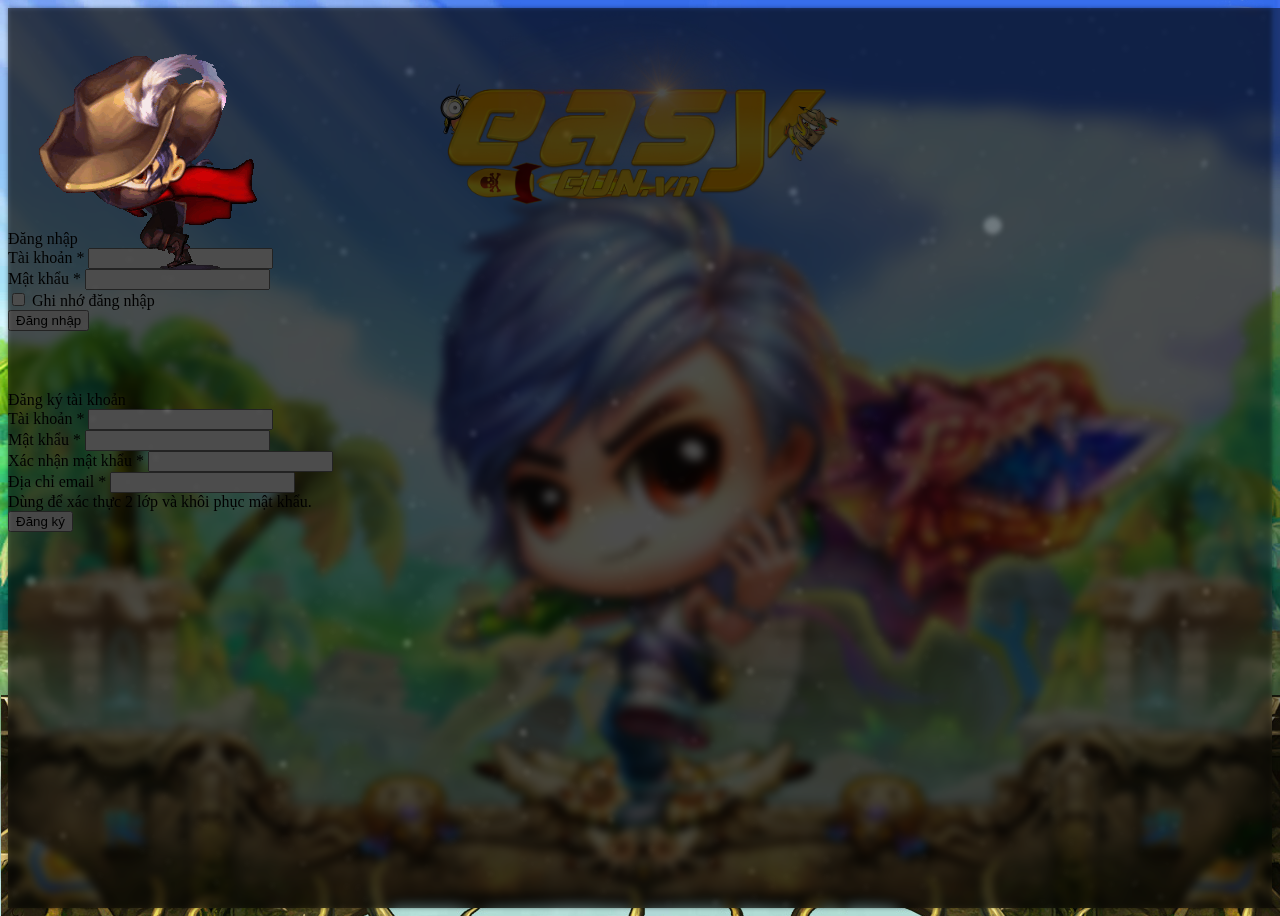
<file: index.html>
<!doctype html>
<html lang="vi">
<head>
    <meta charset="UTF-8">
    <meta name="viewport"
          content="width=device-width, user-scalable=no, initial-scale=1.0, maximum-scale=1.0, minimum-scale=1.0">
    <meta http-equiv="X-UA-Compatible" content="ie=edge">
    <title>EasyGunny Play</title>
    <link href="https://cdn.jsdelivr.net/npm/bootstrap@5.3.0-alpha1/dist/css/bootstrap.min.css" rel="stylesheet" integrity="sha384-GLhlTQ8iRABdZLl6O3oVMWSktQOp6b7In1Zl3/Jr59b6EGGoI1aFkw7cmDA6j6gD" crossorigin="anonymous">
    <script src="https://cdn.jsdelivr.net/npm/bootstrap@5.3.0-alpha1/dist/js/bootstrap.bundle.min.js" integrity="sha384-w76AqPfDkMBDXo30jS1Sgez6pr3x5MlQ1ZAGC+nuZB+EYdgRZgiwxhTBTkF7CXvN" crossorigin="anonymous"></script>
    <link rel="stylesheet" href="/css/alertify.min.css">
    <link rel="stylesheet" href="/css/themes/bootstrap.min.css">
    <link rel="stylesheet" href="/style.css">
    <link rel="shortcut icon" href="favicon.png" type="image/x-icon">
    <script src="https://code.jquery.com/jquery-3.6.3.min.js"></script>
    <script src="/alertify.min.js"></script>
    <script src="/config.js"></script>
    <script src="/helper.js"></script>
    <script>
        $(document).ready(function () {
            let mod = Math.floor(Math.random() * 10 % 8);
            let backgroundIndex = parseInt(mod.toString());
            $("body").addClass('background-' + backgroundIndex);
        });
    </script>
</head>
<body class="h-100vh background">
<div class="stars"></div>
<div class="content container position-relative">
    <div class="row h-75">
        <div class="align-items-end d-flex flex-column justify-content-center col-md-6 col-sm-12">
            <div class="logo">
                <a href="http://easygun.vn"><img src="/images/logo2_cropped_lens.png"/></a>
            </div>
            <div class="form-login">
                <div class="card">
                    <div class="card-header text-center">
                        Đăng nhập
                    </div>
                    <div class="card-body">
                        <form>
                            <div class="mb-3">
                                <label for="lusername" class="form-label">Tài khoản *</label>
                                <input type="text" class="form-control" id="lusername">
                            </div>
                            <div class="mb-3">
                                <label for="lpassword" class="form-label">Mật khẩu *</label>
                                <input type="password" class="form-control" id="lpassword">
                            </div>
                            <div class="mb-3 form-check">
                                <input type="checkbox" class="form-check-input" id="lremember">
                                <label class="form-check-label" for="lremember">Ghi nhớ đăng nhập</label>
                            </div>
                            <button type="button" class="btn btn-primary" id="loginbtn">Đăng nhập</button>
                        </form>
                    </div>
                </div>
            </div>
        </div>
        <div class="align-items-start d-flex flex-column justify-content-center col-md-6 col-sm-12">
            <div class="form-register">
                <div class="card">
                    <div class="card-header text-center">
                        Đăng ký tài khoản
                    </div>
                    <div class="card-body">
                        <form>
                            <div class="mb-3">
                                <label for="rusername" class="form-label">Tài khoản *</label>
                                <input type="text" class="form-control" id="rusername">
                            </div>
                            <div class="mb-3">
                                <label for="rpassword" class="form-label">Mật khẩu *</label>
                                <input type="password" class="form-control" id="rpassword">
                            </div>
                            <div class="mb-3">
                                <label for="rrpassword" class="form-label">Xác nhận mật khẩu *</label>
                                <input type="password" class="form-control" id="rrpassword">
                            </div>
                            <div class="mb-3">
                                <label for="remail" class="form-label">Địa chỉ email *</label>
                                <input type="email" class="form-control" id="remail" aria-describedby="emailHelp">
                                <div id="emailHelp" class="form-text">Dùng để xác thực 2 lớp và khôi phục mật khẩu.</div>
                            </div>
                            <button type="button" class="btn btn-primary m-auto" id="registerbtn">Đăng ký</button>
                        </form>
                    </div>
                </div>
            </div>
        </div>
    </div>
</div>
<div class="loadingMask d-flex align-items-center justify-content-center d-none">
    <img src="/images/frames.gif" />
</div>
<script>
    $(document).ready(function () {
        let token = localStorage.getItem('token');
        let userinfo = localStorage.getItem('userInfo');
        if (!empty(token) && !empty(userinfo)) {
            window.location.href = '/play.html';
            return;
        }
        $("#loginbtn").click(function (e) {
            e.preventDefault();
            let username = $("#lusername").val();
            let password = $("#lpassword").val();
            let remember = $("#lremember").val();
            if (empty(username) || empty(password)) {
                alertify
                    .alert("Cảnh báo", "Vui lòng nhập tài khoản và mật khẩu để đăng nhập!", function(){
                    });
                return false;
            }
            showLoading();
            $.ajax({
                url: host + '/api/login131',
                type: 'post',
                dataType: 'json',
                data: {username: username, password: password, remember: remember},
                success: function (response, xhr) {
                    hideLoading();
                    if (response.success == true) {
                        localStorage.setItem('token', response.data.token);
                        localStorage.setItem('userInfo', JSON.stringify(response.data.userInfo));
                        alertify.success("Đăng nhập thành công!");
                        window.location.href = '/play.html';
                    } else if (response.success == 2) {
                        var prompt = alertify.prompt("Xác thực 2 lớp", "Nhập mã xác thực đã được gửi đến email đăng ký tương ứng với tài khoản, mã xác thực sẽ hết hạn trong vòng 2 phút.", "",
                            function(evt, value ){
                                if (empty(value)) {
                                    alertify.error('Hủy xác thực 2 lớp!');
                                    return false;
                                }
                                showLoading();
                                $.ajax({
                                    url: host + '/api/login/validatetfa',
                                    type: 'post',
                                    dataType: 'json',
                                    data: {code: value},
                                    success: function (res, _xhr) {
                                        hideLoading();
                                        if (!empty(res.success) && res.success === true) {
                                            localStorage.setItem('token', res.data.token);
                                            localStorage.setItem('userInfo', JSON.stringify(res.data.userInfo));
                                            alertify.success("Đăng nhập thành công!");
                                            window.location.href = '/play.html';
                                        } else {
                                            let message = requestValidationErrorMessage(response, _xhr);
                                            alertify
                                                .alert("Cảnh báo", message, function(){
                                                });
                                            return false;
                                        }
                                    },
                                    error: function () {
                                        hideLoading();
                                        alertify.error('Có lỗi xảy ra, vui lòng báo cho admin để fix!');
                                    }
                                })
                            },
                            function(){
                                alertify.error('Hủy xác thực 2 lớp!');
                            })
                        ;
                        setTimeout(function () {
                            prompt.close();
                            alertify.message('Quá thời gian chờ xác thực!');
                        }, 120000);
                    } else {
                        let message = requestValidationErrorMessage(response, xhr);
                        alertify
                            .alert("Cảnh báo", message, function(){
                            });
                        return false;
                    }
                },
                error: function () {
                    hideLoading();
                    alertify.error('Có lỗi xảy ra, vui lòng báo cho admin để fix!');
                }
            })
        })
        $("#registerbtn").click(function (e) {
            let username = $('#rusername').val();
            let password = $('#rpassword').val();
            let passwordRe = $('#rrpassword').val();
            let email = $('#remail').val();
            if (empty(username) || empty(password) || empty(passwordRe) || empty(email)) {
                alertify
                    .alert("Cảnh báo", "Vui lòng nhập đủ thông tin!", function(){
                    });
                return false;
            }
            if (!validateEmail(email)) {
                alertify
                    .alert("Cảnh báo", "Địa chỉ email không đúng!", function(){
                    });
                return false;
            }
            if (password != passwordRe) {
                alertify
                    .alert("Cảnh báo", "Xác nhận mật khẩu không đúng!", function(){
                    });
                return false;
            }
            showLoading();
            $.ajax({
                url: host + '/api/register',
                type: 'post',
                dataType: 'json',
                data: {
                    username: username,
                    password: password,
                    repassword: passwordRe,
                    email: email
                },
                success: function (response, xhr) {
                    hideLoading();
                    if (!empty(response.success) && response.success === true) {
                        alertify.success(response.message);
                        $('#rusername').val("");
                        $('#rpassword').val("");
                        $('#rrpassword').val("");
                        $('#remail').val("");
                    } else {
                        let message = requestValidationErrorMessage(response, xhr);
                        alertify
                            .alert("Cảnh báo", message, function(){
                            });
                        return false;
                    }
                },
                error: function () {
                    hideLoading();
                    alertify.error('Có lỗi xảy ra, vui lòng báo cho admin để fix!');
                }
            });
        })
    })
</script>
</body>
</html>
</file>
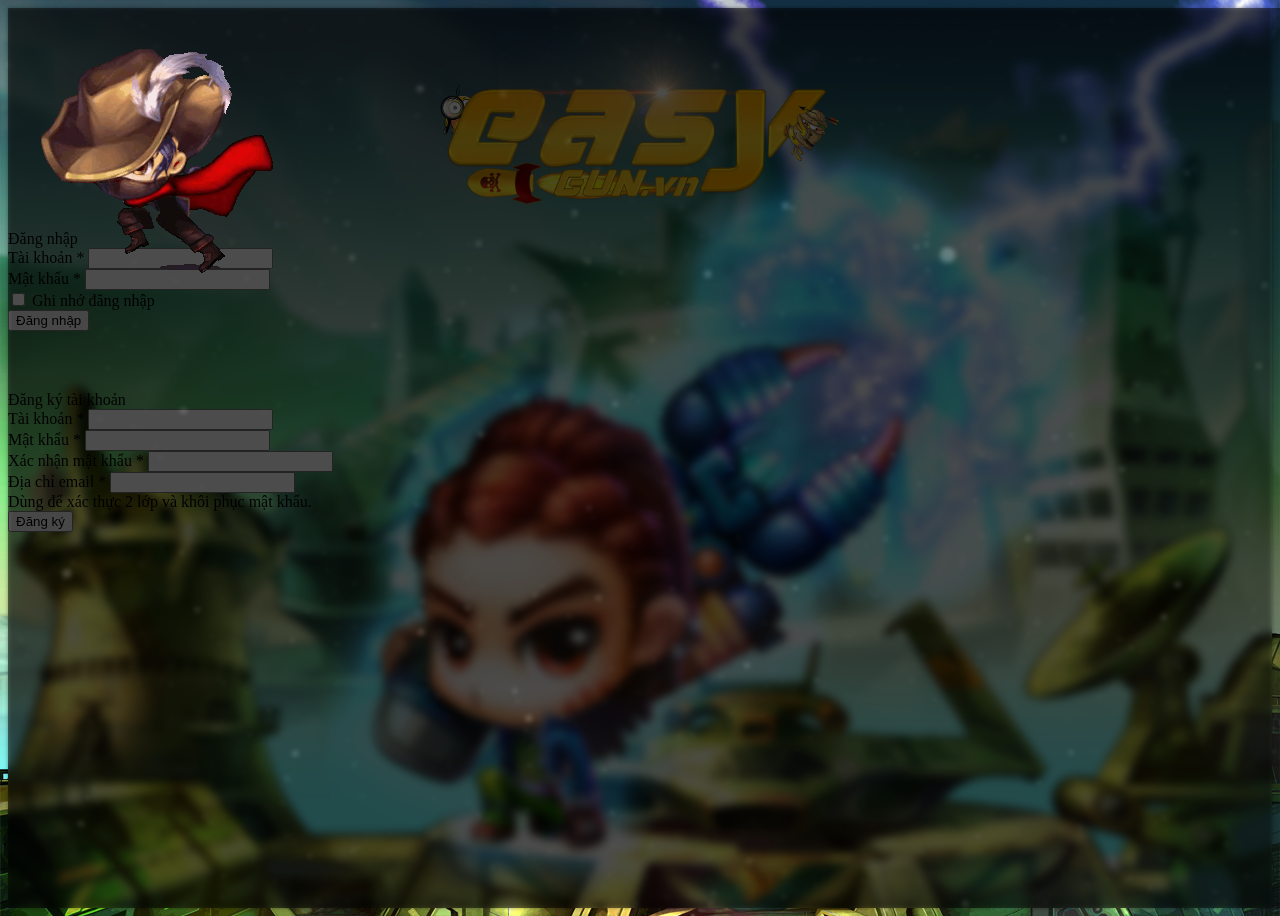
<file: play.html>
<!DOCTYPE html>
<html lang="en">
<head>
    <meta charset="UTF-8">
    <meta name="viewport"
          content="width=device-width, user-scalable=no, initial-scale=1.0, maximum-scale=1.0, minimum-scale=1.0">
    <meta http-equiv="X-UA-Compatible" content="ie=edge">
    <title>EasyGunny Play</title>
    <link href="https://cdn.jsdelivr.net/npm/bootstrap@5.3.0-alpha1/dist/css/bootstrap.min.css" rel="stylesheet" integrity="sha384-GLhlTQ8iRABdZLl6O3oVMWSktQOp6b7In1Zl3/Jr59b6EGGoI1aFkw7cmDA6j6gD" crossorigin="anonymous">
    <script src="https://cdn.jsdelivr.net/npm/bootstrap@5.3.0-alpha1/dist/js/bootstrap.bundle.min.js" integrity="sha384-w76AqPfDkMBDXo30jS1Sgez6pr3x5MlQ1ZAGC+nuZB+EYdgRZgiwxhTBTkF7CXvN" crossorigin="anonymous"></script>
    <link rel="stylesheet" href="/css/alertify.min.css">
    <link rel="stylesheet" href="/css/themes/bootstrap.min.css">
    <link rel="stylesheet" href="/style.css">
    <link rel="shortcut icon" href="favicon.png" type="image/x-icon">
    <script src="https://code.jquery.com/jquery-3.6.3.min.js"></script>
    <script src="/alertify.min.js"></script>
    <script src="/config.js"></script>
    <script src="/helper.js"></script>
    <script>
        $(document).ready(function () {
            let mod = Math.floor(Math.random() * 10 % 8);
            let backgroundIndex = parseInt(mod.toString());
            $("body").addClass('background-' + backgroundIndex);
            let token = localStorage.getItem('token');
            let userinfo = localStorage.getItem('userInfo');
            if (empty(token) || empty(userinfo)) {
                window.location.href = '/';
                return;
            }
            $("#playframe").attr('src', host + '/play2/' + token);
        });
    </script>
</head>
<body class="background h-100vh">
<div class="stars"></div>
<div class="content container position-relative">
    <div class="logo">
        <a href="http://easygun.vn" target="_blank"><img src="/images/logo2_cropped_lens.png" width="400"/></a>
    </div>
    <div class="playarea">
        <div class="playScreen">
            <iframe class="h-100 w-100" id="playframe" src="" frameborder="0"></iframe>
        </div>
    </div>
</div>
<div class="loadingMask d-flex align-items-center justify-content-center d-none">
    <img src="/images/frames.gif" />
</div>
</body>
</html>
</file>
<file: style.css>
body.h-80vh {
    height: 80vh;
}
body.h-100vh {
    height: 100vh;
}
.stars {
    width: 100%;
    height: 100%;
    position: fixed;
    top: 0;
    left: 0;
    z-index: 1;
    background-image: url("/images/backgrounds/StarfieldSimulation.gif");
    background-size: cover;
    opacity: 0.4;
    background-position: center center;
    filter: blur(2px);
}
.container {
    height: 100%;
}
.content {
    z-index: 3;
}
.logo {
    display: flex;
    justify-content: center;
}
.logo img {
    width: 400px;
    max-width: 100%;
}
.form-login {
    width: 400px;
    max-width: 100%;
    margin-top: 20px;
}
.form-register {
    margin-top: 60px;
    width: 400px;
    max-width: 100%;
}
.loadingMask {
    position: fixed;
    width: 100vw;
    height: 100vh;
    top: 0;
    left: 0;
    background-color: rgba(0, 0, 0, .5);
    z-index: 10;
}
.background {
    -webkit-backdrop-filter: blur(5px);
    backdrop-filter: blur(5px);
    background-size: cover;
    background-position: center center;
}
.background-0 {
    background-image: url(/images/backgrounds/130130_gunny2wallpaper01.jpg);
}
.background-1 {
    background-image: url(/images/backgrounds/130130_gunny2wallpaper02.jpg);
}
.background-2 {
    background-image: url(/images/backgrounds/130130_gunny2wallpaper03.jpg);
}
.background-3 {
    background-image: url(/images/backgrounds/130130_gunny2wallpaper04.jpg);
}
.background-4 {
    background-image: url(/images/backgrounds/130130_gunny2wallpaper06.jpg);
}
.background-5 {
    background-image: url(/images/backgrounds/130130_gunny2wallpaper07.jpg);
}
.background-6 {
    background-image: url(/images/backgrounds/130130_gunny2wallpaper09.jpg);
}
.background-7 {
    background-image: url(/images/backgrounds/130130_gunny2wallpaper10.jpg);
}
.playarea {
    width: 1024px;
    height: 625px;
    background-image: url(/images/playpagenew.png);
    display: flex;
    justify-content: center;
    align-items: center;
    margin: auto;
}
.playScreen {
    width: 1000px;
    height: 600px;
}

@media(max-width: 500px) {
    .form-register {
        margin-top: 20px;
        margin-bottom: 20px;
    }
}
</file>
<file: css/alertify.min.css>
/**
 * alertifyjs 1.13.1 http://alertifyjs.com
 * AlertifyJS is a javascript framework for developing pretty browser dialogs and notifications.
 * Copyright 2019 Mohammad Younes <Mohammad@alertifyjs.com> (http://alertifyjs.com) 
 * Licensed under GPL 3 <https://opensource.org/licenses/gpl-3.0>*/
.alertify .ajs-dimmer{position:fixed;z-index:1981;top:0;right:0;bottom:0;left:0;padding:0;margin:0;background-color:#252525;opacity:.5}.alertify .ajs-modal{position:fixed;top:0;right:0;left:0;bottom:0;padding:0;overflow-y:auto;z-index:1981}.alertify .ajs-dialog{position:relative;margin:5% auto;min-height:110px;max-width:500px;padding:24px 24px 0 24px;outline:0;background-color:#fff}.alertify .ajs-dialog.ajs-capture:before{content:'';position:absolute;top:0;right:0;bottom:0;left:0;display:block;z-index:1}.alertify .ajs-reset{position:absolute!important;display:inline!important;width:0!important;height:0!important;opacity:0!important}.alertify .ajs-commands{position:absolute;right:4px;margin:-14px 24px 0 0;z-index:2}.alertify .ajs-commands button{display:none;width:10px;height:10px;margin-left:10px;padding:10px;border:0;background-color:transparent;background-repeat:no-repeat;background-position:center;cursor:pointer}.alertify .ajs-commands button.ajs-close{background-image:url([data-uri])}.alertify .ajs-commands button.ajs-maximize{background-image:url([data-uri])}.alertify .ajs-header{margin:-24px;margin-bottom:0;padding:16px 24px;background-color:#fff}.alertify .ajs-body{min-height:56px}.alertify .ajs-body .ajs-content{padding:16px 24px 16px 16px}.alertify .ajs-footer{padding:4px;margin-left:-24px;margin-right:-24px;min-height:43px;background-color:#fff}.alertify .ajs-footer .ajs-buttons.ajs-primary{text-align:right}.alertify .ajs-footer .ajs-buttons.ajs-primary .ajs-button{margin:4px}.alertify .ajs-footer .ajs-buttons.ajs-auxiliary{float:left;clear:none;text-align:left}.alertify .ajs-footer .ajs-buttons.ajs-auxiliary .ajs-button{margin:4px}.alertify .ajs-footer .ajs-buttons .ajs-button{min-width:88px;min-height:35px}.alertify .ajs-handle{position:absolute;display:none;width:10px;height:10px;right:0;bottom:0;z-index:1;background-image:url([data-uri]);-webkit-transform:scaleX(1);transform:scaleX(1);cursor:se-resize}.alertify.ajs-no-overflow .ajs-body .ajs-content{overflow:hidden!important}.alertify.ajs-no-padding.ajs-maximized .ajs-body .ajs-content{left:0;right:0;padding:0}.alertify.ajs-no-padding:not(.ajs-maximized) .ajs-body{margin-left:-24px;margin-right:-24px}.alertify.ajs-no-padding:not(.ajs-maximized) .ajs-body .ajs-content{padding:0}.alertify.ajs-no-padding.ajs-resizable .ajs-body .ajs-content{left:0;right:0}.alertify.ajs-maximizable .ajs-commands button.ajs-maximize,.alertify.ajs-maximizable .ajs-commands button.ajs-restore{display:inline-block}.alertify.ajs-closable .ajs-commands button.ajs-close{display:inline-block}.alertify.ajs-maximized .ajs-dialog{width:100%!important;height:100%!important;max-width:none!important;margin:0 auto!important;top:0!important;left:0!important}.alertify.ajs-maximized.ajs-modeless .ajs-modal{position:fixed!important;min-height:100%!important;max-height:none!important;margin:0!important}.alertify.ajs-maximized .ajs-commands button.ajs-maximize{background-image:url([data-uri])}.alertify.ajs-maximized .ajs-dialog,.alertify.ajs-resizable .ajs-dialog{padding:0}.alertify.ajs-maximized .ajs-commands,.alertify.ajs-resizable .ajs-commands{margin:14px 24px 0 0}.alertify.ajs-maximized .ajs-header,.alertify.ajs-resizable .ajs-header{position:absolute;top:0;left:0;right:0;margin:0;padding:16px 24px}.alertify.ajs-maximized .ajs-body,.alertify.ajs-resizable .ajs-body{min-height:224px;display:inline-block}.alertify.ajs-maximized .ajs-body .ajs-content,.alertify.ajs-resizable .ajs-body .ajs-content{position:absolute;top:50px;right:24px;bottom:50px;left:24px;overflow:auto}.alertify.ajs-maximized .ajs-footer,.alertify.ajs-resizable .ajs-footer{position:absolute;left:0;right:0;bottom:0;margin:0}.alertify.ajs-resizable:not(.ajs-maximized) .ajs-dialog{min-width:548px}.alertify.ajs-resizable:not(.ajs-maximized) .ajs-handle{display:block}.alertify.ajs-movable:not(.ajs-maximized) .ajs-header{cursor:move}.alertify.ajs-modeless .ajs-dimmer,.alertify.ajs-modeless .ajs-reset{display:none}.alertify.ajs-modeless .ajs-modal{overflow:visible;max-width:none;max-height:0}.alertify.ajs-modeless.ajs-pinnable .ajs-commands button.ajs-pin{display:inline-block;background-image:url([data-uri])}.alertify.ajs-modeless.ajs-unpinned .ajs-modal{position:absolute}.alertify.ajs-modeless.ajs-unpinned .ajs-commands button.ajs-pin{background-image:url([data-uri])}.alertify.ajs-modeless:not(.ajs-unpinned) .ajs-body{max-height:500px;overflow:auto}.alertify.ajs-basic .ajs-header{opacity:0}.alertify.ajs-basic .ajs-footer{visibility:hidden}.alertify.ajs-frameless .ajs-header{position:absolute;top:0;left:0;right:0;min-height:60px;margin:0;padding:0;opacity:0;z-index:1}.alertify.ajs-frameless .ajs-footer{display:none}.alertify.ajs-frameless .ajs-body .ajs-content{position:absolute;top:0;right:0;bottom:0;left:0}.alertify.ajs-frameless:not(.ajs-resizable) .ajs-dialog{padding-top:0}.alertify.ajs-frameless:not(.ajs-resizable) .ajs-dialog .ajs-commands{margin-top:0}.ajs-no-overflow{overflow:hidden!important;outline:0}.ajs-no-overflow.ajs-fixed{position:fixed;top:0;right:0;bottom:0;left:0;overflow-y:scroll!important}.ajs-no-selection,.ajs-no-selection *{-webkit-user-select:none;-moz-user-select:none;-ms-user-select:none;user-select:none}@media screen and (max-width:568px){.alertify .ajs-dialog{min-width:150px}.alertify:not(.ajs-maximized) .ajs-modal{padding:0 5%}.alertify:not(.ajs-maximized).ajs-resizable .ajs-dialog{min-width:initial;min-width:auto}}@-moz-document url-prefix(){.alertify button:focus{outline:1px dotted #3593d2}}.alertify .ajs-dimmer,.alertify .ajs-modal{-webkit-transform:translate3d(0,0,0);transform:translate3d(0,0,0);-webkit-transition-property:opacity,visibility;transition-property:opacity,visibility;-webkit-transition-timing-function:linear;transition-timing-function:linear;-webkit-transition-duration:250ms;transition-duration:250ms}.alertify.ajs-hidden .ajs-dimmer,.alertify.ajs-hidden .ajs-modal{visibility:hidden;opacity:0}.alertify.ajs-in:not(.ajs-hidden) .ajs-dialog{-webkit-animation-duration:.5s;animation-duration:.5s}.alertify.ajs-out.ajs-hidden .ajs-dialog{-webkit-animation-duration:250ms;animation-duration:250ms}.alertify .ajs-dialog.ajs-shake{-webkit-animation-name:ajs-shake;animation-name:ajs-shake;-webkit-animation-duration:.1s;animation-duration:.1s;-webkit-animation-fill-mode:both;animation-fill-mode:both}@-webkit-keyframes ajs-shake{0%,100%{-webkit-transform:translate3d(0,0,0);transform:translate3d(0,0,0)}10%,30%,50%,70%,90%{-webkit-transform:translate3d(-10px,0,0);transform:translate3d(-10px,0,0)}20%,40%,60%,80%{-webkit-transform:translate3d(10px,0,0);transform:translate3d(10px,0,0)}}@keyframes ajs-shake{0%,100%{-webkit-transform:translate3d(0,0,0);transform:translate3d(0,0,0)}10%,30%,50%,70%,90%{-webkit-transform:translate3d(-10px,0,0);transform:translate3d(-10px,0,0)}20%,40%,60%,80%{-webkit-transform:translate3d(10px,0,0);transform:translate3d(10px,0,0)}}.alertify.ajs-slide.ajs-in:not(.ajs-hidden) .ajs-dialog{-webkit-animation-name:ajs-slideIn;animation-name:ajs-slideIn;-webkit-animation-timing-function:cubic-bezier(.175,.885,.32,1.275);animation-timing-function:cubic-bezier(.175,.885,.32,1.275)}.alertify.ajs-slide.ajs-out.ajs-hidden .ajs-dialog{-webkit-animation-name:ajs-slideOut;animation-name:ajs-slideOut;-webkit-animation-timing-function:cubic-bezier(.6,-.28,.735,.045);animation-timing-function:cubic-bezier(.6,-.28,.735,.045)}.alertify.ajs-zoom.ajs-in:not(.ajs-hidden) .ajs-dialog{-webkit-animation-name:ajs-zoomIn;animation-name:ajs-zoomIn}.alertify.ajs-zoom.ajs-out.ajs-hidden .ajs-dialog{-webkit-animation-name:ajs-zoomOut;animation-name:ajs-zoomOut}.alertify.ajs-fade.ajs-in:not(.ajs-hidden) .ajs-dialog{-webkit-animation-name:ajs-fadeIn;animation-name:ajs-fadeIn}.alertify.ajs-fade.ajs-out.ajs-hidden .ajs-dialog{-webkit-animation-name:ajs-fadeOut;animation-name:ajs-fadeOut}.alertify.ajs-pulse.ajs-in:not(.ajs-hidden) .ajs-dialog{-webkit-animation-name:ajs-pulseIn;animation-name:ajs-pulseIn}.alertify.ajs-pulse.ajs-out.ajs-hidden .ajs-dialog{-webkit-animation-name:ajs-pulseOut;animation-name:ajs-pulseOut}.alertify.ajs-flipx.ajs-in:not(.ajs-hidden) .ajs-dialog{-webkit-animation-name:ajs-flipInX;animation-name:ajs-flipInX}.alertify.ajs-flipx.ajs-out.ajs-hidden .ajs-dialog{-webkit-animation-name:ajs-flipOutX;animation-name:ajs-flipOutX}.alertify.ajs-flipy.ajs-in:not(.ajs-hidden) .ajs-dialog{-webkit-animation-name:ajs-flipInY;animation-name:ajs-flipInY}.alertify.ajs-flipy.ajs-out.ajs-hidden .ajs-dialog{-webkit-animation-name:ajs-flipOutY;animation-name:ajs-flipOutY}@-webkit-keyframes ajs-pulseIn{0%,100%,20%,40%,60%,80%{-webkit-transition-timing-function:cubic-bezier(.215,.61,.355,1);transition-timing-function:cubic-bezier(.215,.61,.355,1)}0%{opacity:0;-webkit-transform:scale3d(.3,.3,.3);transform:scale3d(.3,.3,.3)}20%{-webkit-transform:scale3d(1.1,1.1,1.1);transform:scale3d(1.1,1.1,1.1)}40%{-webkit-transform:scale3d(.9,.9,.9);transform:scale3d(.9,.9,.9)}60%{opacity:1;-webkit-transform:scale3d(1.03,1.03,1.03);transform:scale3d(1.03,1.03,1.03)}80%{-webkit-transform:scale3d(.97,.97,.97);transform:scale3d(.97,.97,.97)}100%{opacity:1;-webkit-transform:scale3d(1,1,1);transform:scale3d(1,1,1)}}@keyframes ajs-pulseIn{0%,100%,20%,40%,60%,80%{-webkit-transition-timing-function:cubic-bezier(.215,.61,.355,1);transition-timing-function:cubic-bezier(.215,.61,.355,1)}0%{opacity:0;-webkit-transform:scale3d(.3,.3,.3);transform:scale3d(.3,.3,.3)}20%{-webkit-transform:scale3d(1.1,1.1,1.1);transform:scale3d(1.1,1.1,1.1)}40%{-webkit-transform:scale3d(.9,.9,.9);transform:scale3d(.9,.9,.9)}60%{opacity:1;-webkit-transform:scale3d(1.03,1.03,1.03);transform:scale3d(1.03,1.03,1.03)}80%{-webkit-transform:scale3d(.97,.97,.97);transform:scale3d(.97,.97,.97)}100%{opacity:1;-webkit-transform:scale3d(1,1,1);transform:scale3d(1,1,1)}}@-webkit-keyframes ajs-pulseOut{20%{-webkit-transform:scale3d(.9,.9,.9);transform:scale3d(.9,.9,.9)}50%,55%{opacity:1;-webkit-transform:scale3d(1.1,1.1,1.1);transform:scale3d(1.1,1.1,1.1)}100%{opacity:0;-webkit-transform:scale3d(.3,.3,.3);transform:scale3d(.3,.3,.3)}}@keyframes ajs-pulseOut{20%{-webkit-transform:scale3d(.9,.9,.9);transform:scale3d(.9,.9,.9)}50%,55%{opacity:1;-webkit-transform:scale3d(1.1,1.1,1.1);transform:scale3d(1.1,1.1,1.1)}100%{opacity:0;-webkit-transform:scale3d(.3,.3,.3);transform:scale3d(.3,.3,.3)}}@-webkit-keyframes ajs-zoomIn{0%{opacity:0;-webkit-transform:scale3d(.25,.25,.25);transform:scale3d(.25,.25,.25)}100%{opacity:1;-webkit-transform:scale3d(1,1,1);transform:scale3d(1,1,1)}}@keyframes ajs-zoomIn{0%{opacity:0;-webkit-transform:scale3d(.25,.25,.25);transform:scale3d(.25,.25,.25)}100%{opacity:1;-webkit-transform:scale3d(1,1,1);transform:scale3d(1,1,1)}}@-webkit-keyframes ajs-zoomOut{0%{opacity:1;-webkit-transform:scale3d(1,1,1);transform:scale3d(1,1,1)}100%{opacity:0;-webkit-transform:scale3d(.25,.25,.25);transform:scale3d(.25,.25,.25)}}@keyframes ajs-zoomOut{0%{opacity:1;-webkit-transform:scale3d(1,1,1);transform:scale3d(1,1,1)}100%{opacity:0;-webkit-transform:scale3d(.25,.25,.25);transform:scale3d(.25,.25,.25)}}@-webkit-keyframes ajs-fadeIn{0%{opacity:0}100%{opacity:1}}@keyframes ajs-fadeIn{0%{opacity:0}100%{opacity:1}}@-webkit-keyframes ajs-fadeOut{0%{opacity:1}100%{opacity:0}}@keyframes ajs-fadeOut{0%{opacity:1}100%{opacity:0}}@-webkit-keyframes ajs-flipInX{0%{-webkit-transform:perspective(400px) rotate3d(1,0,0,90deg);transform:perspective(400px) rotate3d(1,0,0,90deg);-webkit-transition-timing-function:ease-in;transition-timing-function:ease-in;opacity:0}40%{-webkit-transform:perspective(400px) rotate3d(1,0,0,-20deg);transform:perspective(400px) rotate3d(1,0,0,-20deg);-webkit-transition-timing-function:ease-in;transition-timing-function:ease-in}60%{-webkit-transform:perspective(400px) rotate3d(1,0,0,10deg);transform:perspective(400px) rotate3d(1,0,0,10deg);opacity:1}80%{-webkit-transform:perspective(400px) rotate3d(1,0,0,-5deg);transform:perspective(400px) rotate3d(1,0,0,-5deg)}100%{-webkit-transform:perspective(400px);transform:perspective(400px)}}@keyframes ajs-flipInX{0%{-webkit-transform:perspective(400px) rotate3d(1,0,0,90deg);transform:perspective(400px) rotate3d(1,0,0,90deg);-webkit-transition-timing-function:ease-in;transition-timing-function:ease-in;opacity:0}40%{-webkit-transform:perspective(400px) rotate3d(1,0,0,-20deg);transform:perspective(400px) rotate3d(1,0,0,-20deg);-webkit-transition-timing-function:ease-in;transition-timing-function:ease-in}60%{-webkit-transform:perspective(400px) rotate3d(1,0,0,10deg);transform:perspective(400px) rotate3d(1,0,0,10deg);opacity:1}80%{-webkit-transform:perspective(400px) rotate3d(1,0,0,-5deg);transform:perspective(400px) rotate3d(1,0,0,-5deg)}100%{-webkit-transform:perspective(400px);transform:perspective(400px)}}@-webkit-keyframes ajs-flipOutX{0%{-webkit-transform:perspective(400px);transform:perspective(400px)}30%{-webkit-transform:perspective(400px) rotate3d(1,0,0,-20deg);transform:perspective(400px) rotate3d(1,0,0,-20deg);opacity:1}100%{-webkit-transform:perspective(400px) rotate3d(1,0,0,90deg);transform:perspective(400px) rotate3d(1,0,0,90deg);opacity:0}}@keyframes ajs-flipOutX{0%{-webkit-transform:perspective(400px);transform:perspective(400px)}30%{-webkit-transform:perspective(400px) rotate3d(1,0,0,-20deg);transform:perspective(400px) rotate3d(1,0,0,-20deg);opacity:1}100%{-webkit-transform:perspective(400px) rotate3d(1,0,0,90deg);transform:perspective(400px) rotate3d(1,0,0,90deg);opacity:0}}@-webkit-keyframes ajs-flipInY{0%{-webkit-transform:perspective(400px) rotate3d(0,1,0,90deg);transform:perspective(400px) rotate3d(0,1,0,90deg);-webkit-transition-timing-function:ease-in;transition-timing-function:ease-in;opacity:0}40%{-webkit-transform:perspective(400px) rotate3d(0,1,0,-20deg);transform:perspective(400px) rotate3d(0,1,0,-20deg);-webkit-transition-timing-function:ease-in;transition-timing-function:ease-in}60%{-webkit-transform:perspective(400px) rotate3d(0,1,0,10deg);transform:perspective(400px) rotate3d(0,1,0,10deg);opacity:1}80%{-webkit-transform:perspective(400px) rotate3d(0,1,0,-5deg);transform:perspective(400px) rotate3d(0,1,0,-5deg)}100%{-webkit-transform:perspective(400px);transform:perspective(400px)}}@keyframes ajs-flipInY{0%{-webkit-transform:perspective(400px) rotate3d(0,1,0,90deg);transform:perspective(400px) rotate3d(0,1,0,90deg);-webkit-transition-timing-function:ease-in;transition-timing-function:ease-in;opacity:0}40%{-webkit-transform:perspective(400px) rotate3d(0,1,0,-20deg);transform:perspective(400px) rotate3d(0,1,0,-20deg);-webkit-transition-timing-function:ease-in;transition-timing-function:ease-in}60%{-webkit-transform:perspective(400px) rotate3d(0,1,0,10deg);transform:perspective(400px) rotate3d(0,1,0,10deg);opacity:1}80%{-webkit-transform:perspective(400px) rotate3d(0,1,0,-5deg);transform:perspective(400px) rotate3d(0,1,0,-5deg)}100%{-webkit-transform:perspective(400px);transform:perspective(400px)}}@-webkit-keyframes ajs-flipOutY{0%{-webkit-transform:perspective(400px);transform:perspective(400px)}30%{-webkit-transform:perspective(400px) rotate3d(0,1,0,-15deg);transform:perspective(400px) rotate3d(0,1,0,-15deg);opacity:1}100%{-webkit-transform:perspective(400px) rotate3d(0,1,0,90deg);transform:perspective(400px) rotate3d(0,1,0,90deg);opacity:0}}@keyframes ajs-flipOutY{0%{-webkit-transform:perspective(400px);transform:perspective(400px)}30%{-webkit-transform:perspective(400px) rotate3d(0,1,0,-15deg);transform:perspective(400px) rotate3d(0,1,0,-15deg);opacity:1}100%{-webkit-transform:perspective(400px) rotate3d(0,1,0,90deg);transform:perspective(400px) rotate3d(0,1,0,90deg);opacity:0}}@-webkit-keyframes ajs-slideIn{0%{margin-top:-100%}100%{margin-top:5%}}@keyframes ajs-slideIn{0%{margin-top:-100%}100%{margin-top:5%}}@-webkit-keyframes ajs-slideOut{0%{margin-top:5%}100%{margin-top:-100%}}@keyframes ajs-slideOut{0%{margin-top:5%}100%{margin-top:-100%}}.alertify-notifier{position:fixed;width:0;overflow:visible;z-index:1982;-webkit-transform:translate3d(0,0,0);transform:translate3d(0,0,0)}.alertify-notifier .ajs-message{position:relative;width:260px;max-height:0;padding:0;opacity:0;margin:0;-webkit-transform:translate3d(0,0,0);transform:translate3d(0,0,0);-webkit-transition-duration:250ms;transition-duration:250ms;-webkit-transition-timing-function:linear;transition-timing-function:linear}.alertify-notifier .ajs-message.ajs-visible{-webkit-transition-duration:.5s;transition-duration:.5s;-webkit-transition-timing-function:cubic-bezier(.175,.885,.32,1.275);transition-timing-function:cubic-bezier(.175,.885,.32,1.275);opacity:1;max-height:100%;padding:15px;margin-top:10px}.alertify-notifier .ajs-message.ajs-success{background:rgba(91,189,114,.95)}.alertify-notifier .ajs-message.ajs-error{background:rgba(217,92,92,.95)}.alertify-notifier .ajs-message.ajs-warning{background:rgba(252,248,215,.95)}.alertify-notifier .ajs-message .ajs-close{position:absolute;top:0;right:0;width:16px;height:16px;cursor:pointer;background-image:url([data-uri]);background-repeat:no-repeat;background-position:center center;background-color:rgba(0,0,0,.5);border-top-right-radius:2px}.alertify-notifier.ajs-top{top:10px}.alertify-notifier.ajs-bottom{bottom:10px}.alertify-notifier.ajs-right{right:10px}.alertify-notifier.ajs-right .ajs-message{right:-320px}.alertify-notifier.ajs-right .ajs-message.ajs-visible{right:290px}.alertify-notifier.ajs-left{left:10px}.alertify-notifier.ajs-left .ajs-message{left:-300px}.alertify-notifier.ajs-left .ajs-message.ajs-visible{left:0}.alertify-notifier.ajs-center{left:50%}.alertify-notifier.ajs-center .ajs-message{-webkit-transform:translateX(-50%);transform:translateX(-50%)}.alertify-notifier.ajs-center .ajs-message.ajs-visible{left:50%;-webkit-transition-timing-function:cubic-bezier(.57,.43,.1,.65);transition-timing-function:cubic-bezier(.57,.43,.1,.65)}.alertify-notifier.ajs-center.ajs-top .ajs-message{top:-300px}.alertify-notifier.ajs-center.ajs-top .ajs-message.ajs-visible{top:0}.alertify-notifier.ajs-center.ajs-bottom .ajs-message{bottom:-300px}.alertify-notifier.ajs-center.ajs-bottom .ajs-message.ajs-visible{bottom:0}.ajs-no-transition.alertify .ajs-dialog,.ajs-no-transition.alertify .ajs-dimmer,.ajs-no-transition.alertify .ajs-modal{-webkit-transition:none!important;transition:none!important;-webkit-animation:none!important;animation:none!important}.ajs-no-transition.alertify-notifier .ajs-message{-webkit-transition:none!important;transition:none!important;-webkit-animation:none!important;animation:none!important}@media (prefers-reduced-motion:reduce){.alertify .ajs-dialog,.alertify .ajs-dimmer,.alertify .ajs-modal{-webkit-transition:none!important;transition:none!important;-webkit-animation:none!important;animation:none!important}.alertify-notifier .ajs-message{-webkit-transition:none!important;transition:none!important;-webkit-animation:none!important;animation:none!important}}
</file>
